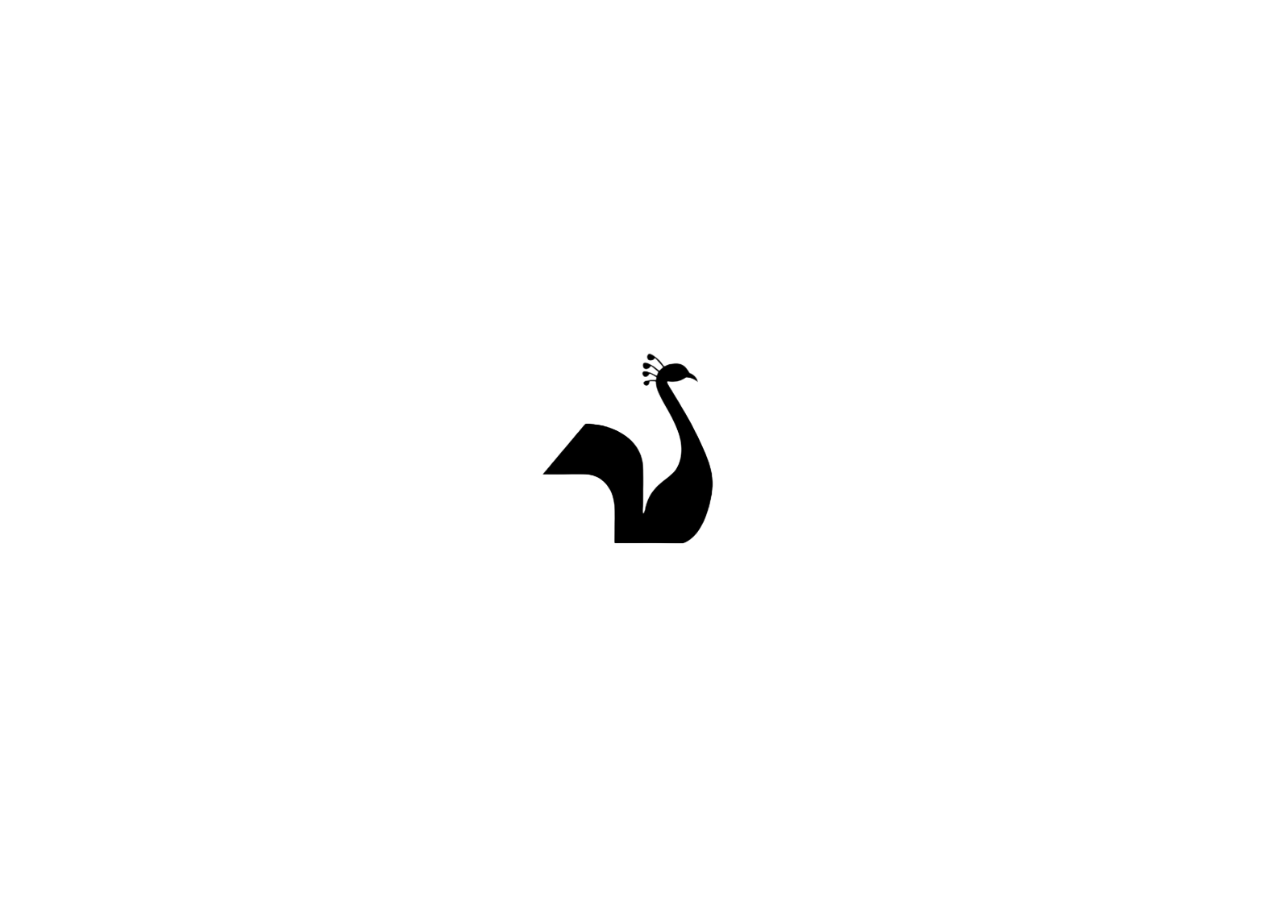
<file: index.html>
<!DOCTYPE html>
<html lang="en">
<head>
    <meta charset="UTF-8">
    <meta name="viewport" content="width=device-width, initial-scale=1.0">
    <link rel="icon" href="../sabrang/sources/sabrang-logo.png">
    <title>Sabrang'23 - Like Never Before</title>
    <link rel="stylesheet" href="styles.css">
</head>
<body>
    <!-- Logo for the loading screen -->
    <img class="logo" src="/sources/sabrang-logo-black.png" alt="Logo" id="loadingLogo">

    <!-- Black screen -->
    <div class="black-screen" id="blackScreen"></div>

    <script src="index.js"></script>
</body>
</html>
</file>
<file: styles.css>
body {
    margin: 0;
    padding: 0;
    background-color: white;
    display: flex;
    justify-content: center;
    align-items: center;
    height: 100vh;
    overflow: hidden;
}

.logo {
    width: 200px;
    animation: zoom-in 1.2s ease 1.5s forwards;
}

.black-screen {
    opacity: 0;
    background-color: black;
    animation: black-screen 1.2s ease 1.5s forwards;
    position: absolute;
    top: 0;
    left: 0;
    width: 100%;
    height: 100%;
    z-index: 1;
}

@keyframes zoom-in {
    0% {
        transform: scale(1);
    }
    100% {
        transform: scale(10);
    }
}

@keyframes black-screen {
    0% {
        opacity: 0;
    }
    100% {
        opacity: 1;
    }
}
</file>
